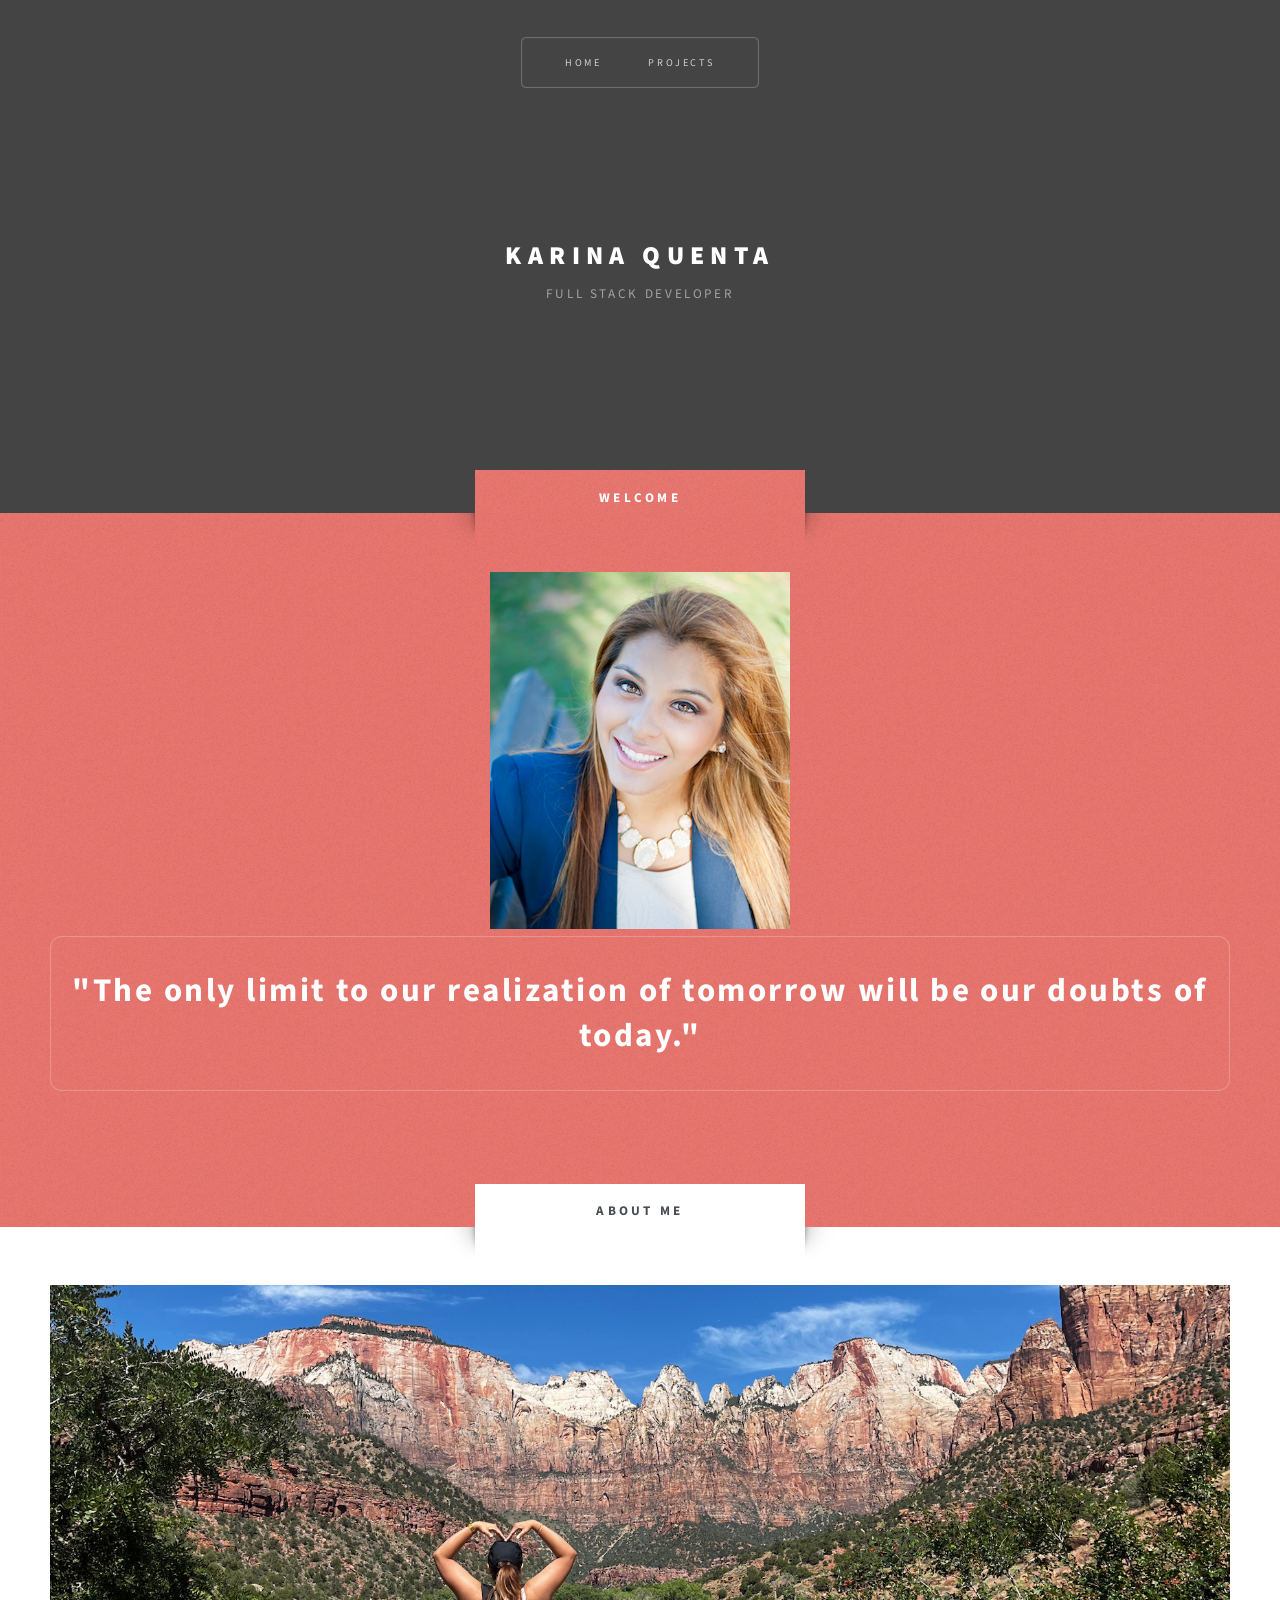
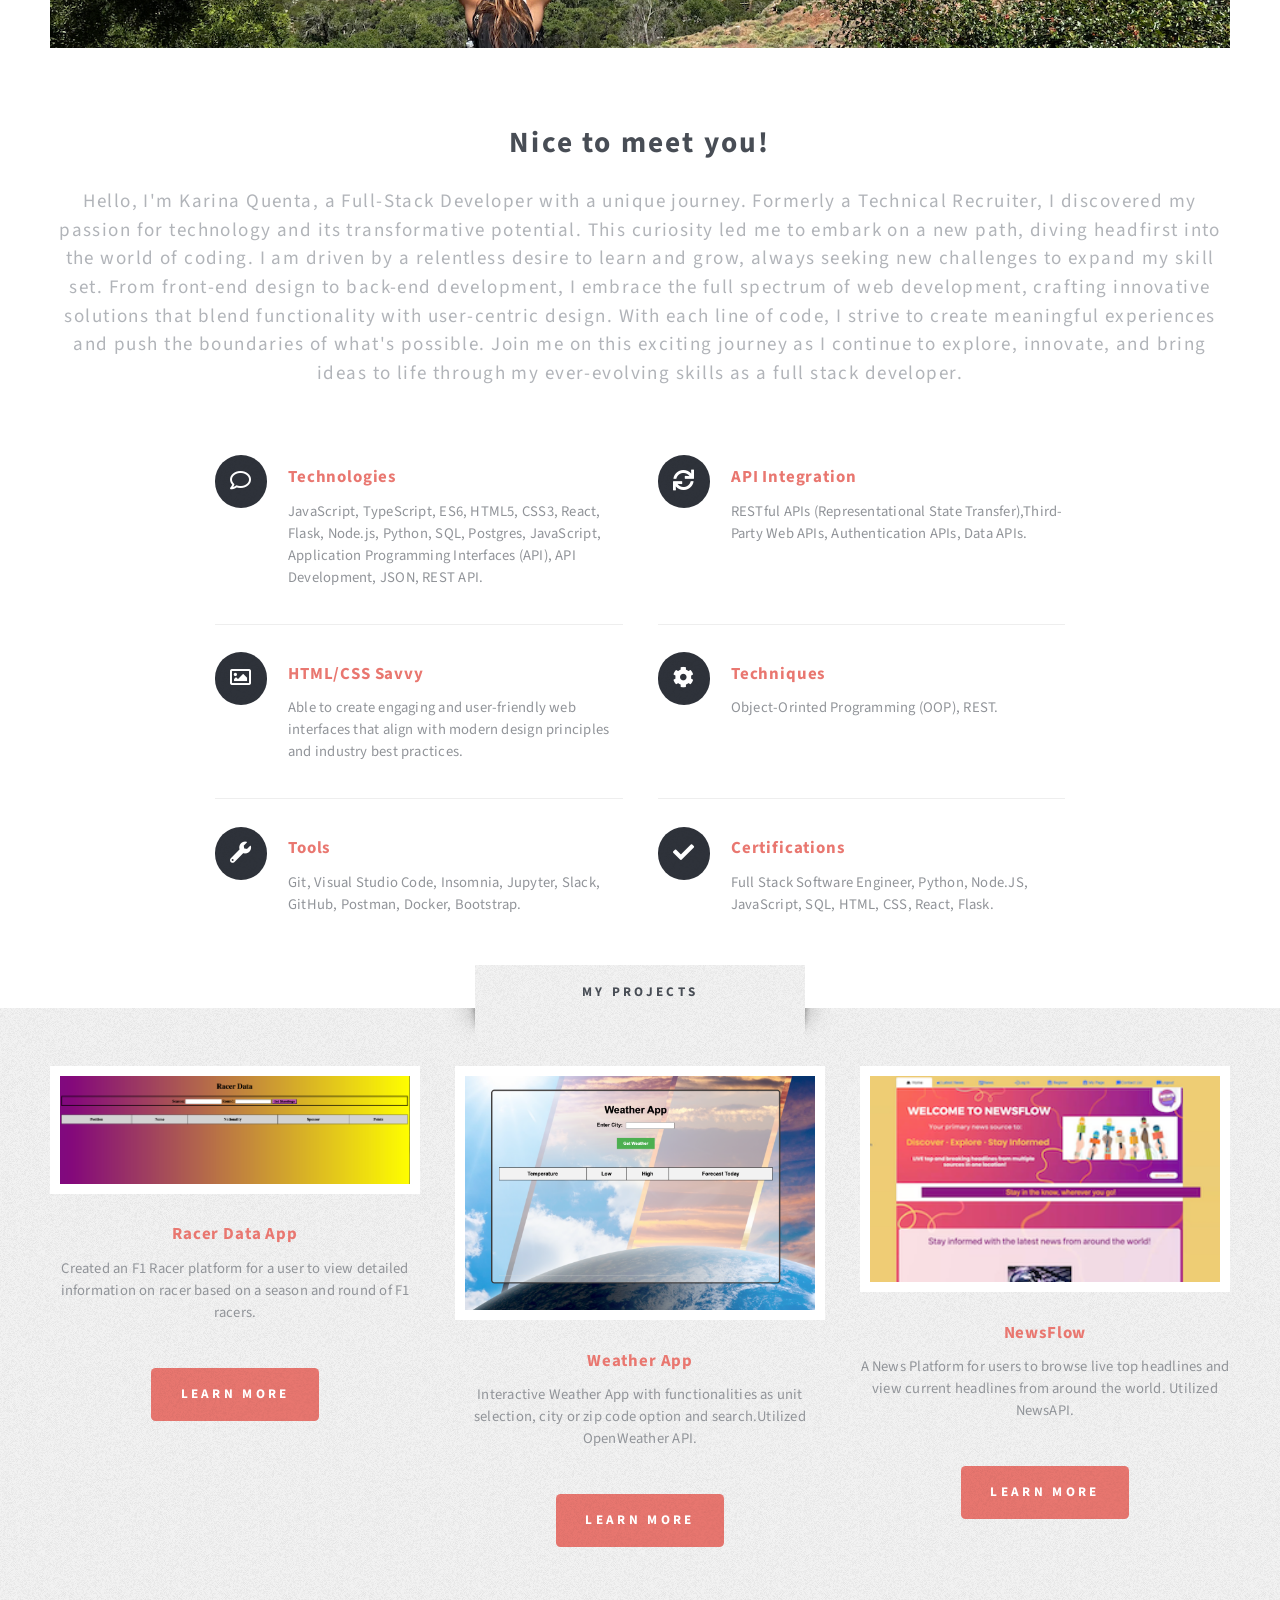
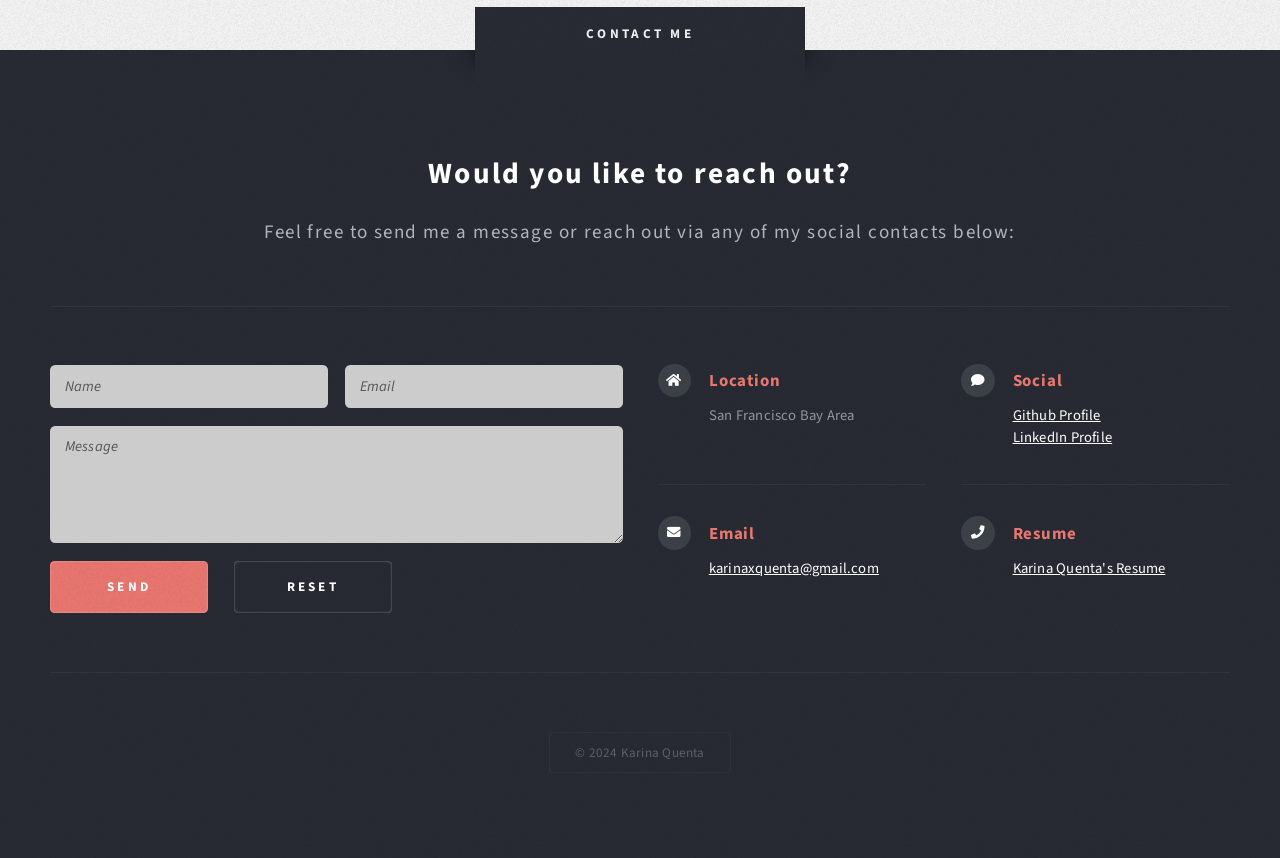
<file: index.html>
<!DOCTYPE HTML>

<html>
	<head>
		<title>Karina Quenta</title>
		<link rel="icon" type="image/png" href="./images/pinkK.jpg"/>
		<meta charset="utf-8" />
		<meta name="viewport" content="width=device-width, initial-scale=1, user-scalable=no" />
		<link rel="stylesheet" href="assets/css/main.css" />
	</head>
	<body class="homepage is-preload">
		<div id="page-wrapper">

			<!-- Header -->
				<section id="header" class="wrapper">

					<!-- Logo -->
						<div id="logo">
							<h1><a href="index.html">Karina Quenta</a></h1>
							<p>Full Stack Developer</p>
							
						</div>

					<!-- Nav -->
						<nav id="nav">
							<ul>
								<li class="current"><a href="index.html">Home</a></li>
								<!-- <li>
									<a href="#">Dropdown</a>
									<ul>
										<li><a href="#">Lorem ipsum</a></li>
										<li><a href="#">Magna veroeros</a></li>
										<li><a href="#">Etiam nisl</a></li>
										<li>
											<a href="#">Sed consequat</a>
											<ul>
												<li><a href="#">Lorem dolor</a></li>
												<li><a href="#">Amet consequat</a></li>
												<li><a href="#">Magna phasellus</a></li>
												<li><a href="#">Etiam nisl</a></li>
												<li><a href="#">Sed feugiat</a></li>
											</ul>
										</li>
										<li><a href="#">Nisl tempus</a></li>
									</ul>
								</li>
								<li><a href="left-sidebar.html">Left Sidebar</a></li>
								<li><a href="right-sidebar.html">Right Sidebar</a></li> -->
								<li><a href="projects.html">Projects</a></li>
							</ul>
						</nav>

				</section>

			<!-- Intro -->
				<section id="intro" class="wrapper style1">
					<div class="title">Welcome</div>
					<div class="container">
						<a href="#" class="">
							<img src="images/headshot1.png" alt="" />
							<br/>
						</a>
						
						<!-- <p class="style1">So in case you were wondering what this is all about ...</p> -->
						<p class="style2">
							"The only limit to our realization of tomorrow will be our doubts of today."</a>
						</p>
						<!-- <p class="style3">took out</p>
						<ul class="actions">
							<li><a href="#" class="button style3 large">Proceed</a></li>
						</ul> -->
					</div>
				</section>

			<!-- Main -->
				<section id="main" class="wrapper style2">
					<div class="title">About Me</div>
					<div class="container">

						<!-- Image -->
							<a href="#" class="image featured">
								<img src="images/bg1.png" alt="" />
							</a>

						<!-- Features -->
							<section id="features">
								<header class="style1">
									<h2>Nice to meet you!</h2>
									<p>Hello, I'm Karina Quenta, a Full-Stack Developer with a unique journey. Formerly a Technical Recruiter, I discovered my passion for technology and its transformative potential. This curiosity led me to embark on a new path, diving headfirst into the world of coding. I am driven by a relentless desire to learn and grow, always seeking new challenges to expand my skill set. From front-end design to back-end development, I embrace the full spectrum of web development, crafting innovative solutions that blend functionality with user-centric design. With each line of code, I strive to create meaningful experiences and push the boundaries of what's possible. Join me on this exciting journey as I continue to explore, innovate, and bring ideas to life through my ever-evolving skills as a full stack developer.</p>
								</header>
								<div class="feature-list">
									<div class="row">
										<div class="col-6 col-12-medium">
											<section>
												<h3 class="icon fa-comment">Technologies</h3>
												<p>JavaScript, TypeScript, ES6, HTML5, CSS3, React, Flask, Node.js, Python, SQL, Postgres, JavaScript,
													Application Programming Interfaces (API), API Development, JSON, REST API.</p>
											</section>
										</div>
										<div class="col-6 col-12-medium">
											<section>
												<h3 class="icon solid fa-sync">API Integration</h3>
												<p>RESTful APIs (Representational State Transfer),Third-Party Web APIs, Authentication APIs, Data APIs.</p>
											</section>
										</div>
										<div class="col-6 col-12-medium">
											<section>
												<h3 class="icon fa-image">HTML/CSS Savvy</h3>
												<p> Able to create engaging and user-friendly web interfaces that align with modern design principles and industry best practices.</p>
											</section>
										</div>
										<div class="col-6 col-12-medium">
											<section>
												<h3 class="icon solid fa-cog">Techniques</h3>
												<p>Object-Orinted Programming (OOP), REST. </p>
											</section>
										</div>
										<div class="col-6 col-12-medium">
											<section>
												<h3 class="icon solid fa-wrench">Tools</h3>
												<p>Git, Visual Studio Code, Insomnia, Jupyter, Slack, GitHub, Postman, Docker, Bootstrap.</p>
											</section>
										</div>
										<div class="col-6 col-12-medium">
											<section>
												<h3 class="icon solid fa-check">Certifications</h3>
												<p>Full Stack Software Engineer, Python, Node.JS, JavaScript, SQL, HTML, CSS, React, Flask.</p>
											</section>
										</div>
									</div>
								</div>
								<!-- <ul class="actions special">
									<li><a href="#" class="button style1 large">Get Started</a></li>
									<li><a href="#" class="button style2 large">More Info</a></li>
								</ul> -->
							</section>

					</div>
				</section>

			<!-- Highlights -->
				<section id="highlights" class="wrapper style3">
					<div class="title">My Projects</div>
					<div class="container">
						<div class="row aln-center">
							<div class="col-4 col-12-medium">
								<section class="highlight">
									<a href="https://karinaquenta.github.io/w7d4_F1Racer_APIData/" class="image featured"><img src="images/racer2.jpg" alt="" /></a>
									<h3><a href="#racer">Racer Data App</a></h3>
									<p>Created an F1 Racer platform for a user to view detailed information on racer based on a season and round of F1 racers.</p>
									<ul class="actions">
										<li><a href="https://github.com/karinaquenta/w7d4_F1Racer_APIData" class="button style1">Learn More</a></li>
									</ul>
								</section>
							</div>
							<div class="col-4 col-12-medium">
								<section class="highlight">
									<a href="https://karinaquenta.github.io/weatherapp_project/" class="image featured"><img src="/weather2.jpg" alt="" /></a>
									<h3><a href="#weather">Weather App</a></h3>
									<p>Interactive Weather App with functionalities as unit selection, city or zip code option and search.Utilized OpenWeather API.</p>
									<ul class="actions">
										<li><a href="https://github.com/karinaquenta/weatherapp_project" class="button style1">Learn More</a></li>
									</ul>
								</section>
							</div>
							<div class="col-4 col-12-medium">
								<section class="highlight">
									<a href="https://github.com/karinaquenta/NewsFlow_Front_JSScript" class="image featured"><img src="images/newsflow.jpg" alt="" /></a>
									<h3><a href="#news">NewsFlow</a></h3>
									<p>A News Platform for users to browse live top headlines and view current headlines from around the world. Utilized NewsAPI.</p>
									<ul class="actions">
										<li><a href="https://github.com/karinaquenta/NewsFlow_Front_JSScript" class="button style1">Learn More</a></li>
									</ul>
								</section>
							</div>
						</div>
					</div>
				</section>

			<!-- Footer -->
				<section id="footer" class="wrapper">
					<div class="title">Contact Me</div>
					<div class="container">
						<header class="style1">
							<h2>Would you like to reach out?</h2>
							<p>
								Feel free to send me a message or reach out via any of my social contacts below:
							</p>
						</header>
						<div class="row">
							<div class="col-6 col-12-medium">

								<!-- Contact Form -->
									<section>
										<form method="post" action="#">
											<div class="row gtr-50">
												<div class="col-6 col-12-small">
													<input type="text" name="name" id="contact-name" placeholder="Name" />
												</div>
												<div class="col-6 col-12-small">
													<input type="text" name="email" id="contact-email" placeholder="Email" />
												</div>
												<div class="col-12">
													<textarea name="message" id="contact-message" placeholder="Message" rows="4"></textarea>
												</div>
												<div class="col-12">
													<ul class="actions">
														<li><input type="submit" class="style1" value="Send" /></li>
														<li><input type="reset" class="style2" value="Reset" /></li>
													</ul>
												</div>
											</div>
										</form>
									</section>

							</div>
							<div class="col-6 col-12-medium">

								<!-- Contact -->
									<section class="feature-list small">
										<div class="row">
											<div class="col-6 col-12-small">
												<section>
													<h3 class="icon solid fa-home">Location</h3>
													<p>
														San Francisco Bay Area<br />
														
													</p>
												</section>
											</div>
											<div class="col-6 col-12-small">
												<section>
													<h3 class="icon solid fa-comment">Social</h3>
													<p>
														<a href="https://github.com/karinaquenta">Github Profile</a><br />
														<a href="https://www.linkedin.com/in/kquenta/">LinkedIn Profile</a><br />
														
													</p>
												</section>
											</div>
											<div class="col-6 col-12-small">
												<section>
													<h3 class="icon solid fa-envelope">Email</h3>
													<p>
														<a href="mailto:karina.quenta.webpro@gmail.com">karinaxquenta@gmail.com</a>
													</p>
												</section>
											</div>
											<div class="col-6 col-12-small">
												<section>
													<h3 class="icon solid fa-phone">Resume</h3>
													<p>
														
														<a href="./images/HireKarina2024.pdf">Karina Quenta's Resume </a>
													</p>
												</section>
											</div>
										</div>
									</section>

							</div>
						</div>
						<div id="copyright">
							<ul>
								<li>&copy; 2024 Karina Quenta</li>
							</ul>
						</div>
					</div>
				</section>

		</div>

		<!-- Scripts -->
			<script src="assets/js/jquery.min.js"></script>
			<script src="assets/js/jquery.dropotron.min.js"></script>
			<script src="assets/js/browser.min.js"></script>
			<script src="assets/js/breakpoints.min.js"></script>
			<script src="assets/js/util.js"></script>
			<script src="assets/js/main.js"></script>

	</body>
</html>
</file>
<file: assets/css/main.css>
@import url("fontawesome-all.min.css");
@import url("https://fonts.googleapis.com/css?family=Source+Sans+Pro:400,400italic,700,900");

/*
	Escape Velocity by HTML5 UP
	html5up.net | @ajlkn
	Free for personal and commercial use under the CCA 3.0 license (html5up.net/license)
*/

html, body, div, span, applet, object,
iframe, h1, h2, h3, h4, h5, h6, p, blockquote,
pre, a, abbr, acronym, address, big, cite,
code, del, dfn, em, img, ins, kbd, q, s, samp,
small, strike, strong, sub, sup, tt, var, b,
u, i, center, dl, dt, dd, ol, ul, li, fieldset,
form, label, legend, table, caption, tbody,
tfoot, thead, tr, th, td, article, aside,
canvas, details, embed, figure, figcaption,
footer, header, hgroup, menu, nav, output, ruby,
section, summary, time, mark, audio, video {
	margin: 0;
	padding: 0;
	border: 0;
	font-size: 100%;
	font: inherit;
	vertical-align: baseline;}

article, aside, details, figcaption, figure,
footer, header, hgroup, menu, nav, section {
	display: block;}

body {
	line-height: 1;
}

ol, ul {
	list-style: none;
}

blockquote, q {
	quotes: none;
}

	blockquote:before, blockquote:after, q:before, q:after {
		content: '';
		content: none;
	}

table {
	border-collapse: collapse;
	border-spacing: 0;
}

body {
	-webkit-text-size-adjust: none;
}

mark {
	background-color: transparent;
	color: inherit;
}

input::-moz-focus-inner {
	border: 0;
	padding: 0;
}

input, select, textarea {
	-moz-appearance: none;
	-webkit-appearance: none;
	-ms-appearance: none;
	appearance: none;
}

/* Basic */

	@-ms-viewport {
		width: device-width;
	}

	html {
		box-sizing: border-box;
	}

	*, *:before, *:after {
		box-sizing: inherit;
	}

	body.is-preload *, body.is-preload *:before, body.is-preload *:after {
		-moz-animation: none !important;
		-webkit-animation: none !important;
		-ms-animation: none !important;
		animation: none !important;
		-moz-transition: none !important;
		-webkit-transition: none !important;
		-ms-transition: none !important;
		transition: none !important;
	}

	body, input, textarea, select {
		font-family: 'Source Sans Pro', sans-serif;
		font-weight: 400;
		color: #919499;
		font-size: 14pt;
		line-height: 1.75em;
		letter-spacing: 0.025em;
	}

	h1, h2, h3, h4, h5, h6 {
		font-weight: 700;
		color: #484d55;
	}

		h1 a, h2 a, h3 a, h4 a, h5 a, h6 a {
			color: inherit;
			text-decoration: none;
		}

	a {
		-moz-transition: color .25s ease-in-out;
		-webkit-transition: color .25s ease-in-out;
		-ms-transition: color .25s ease-in-out;
		transition: color .25s ease-in-out;
		text-decoration: underline;
		color: #717479;
	}

		a:hover {
			text-decoration: none;
		}

	strong, b {
		font-weight: 700;
		color: #484d55;
	}

	blockquote {
		border-left: solid 0.5em #ddd;
		padding: 1em 0 1em 2em;
		font-style: italic;
	}

	em, i {
		font-style: italic;
	}

	hr {
		border: 0;
		border-top: solid 1px #ddd;
		margin: 2em 0 2em 0;
	}

	sub {
		position: relative;
		top: 0.5em;
		font-size: 0.8em;
	}

	sup {
		position: relative;
		top: -0.5em;
		font-size: 0.8em;
	}

	.nobr {
		white-space: nowrap;
	}

	br.clear {
		clear: both;
	}

	p, ul, ol, dl, table, blockquote, form {
		margin-bottom: 2em;
	}

/* Container */

	.container {
		margin: 0 auto;
		max-width: 100%;
		width: 68em;
	}

		@media screen and (max-width: 1680px) {

			.container {
				width: 70em;
			}

		}

		@media screen and (max-width: 1280px) {

			.container {
				width: calc(100% - 100px);
			}

		}

		@media screen and (max-width: 980px) {

			.container {
				width: calc(100% - 100px);
			}

		}

		@media screen and (max-width: 736px) {

			.container {
				width: calc(100% - 40px);
			}

		}

/* Row */

	.row {
		display: flex;
		flex-wrap: wrap;
		box-sizing: border-box;
		align-items: stretch;
	}

		.row > * {
			box-sizing: border-box;
		}

		.row.gtr-uniform > * > :last-child {
			margin-bottom: 0;
		}

		.row.aln-left {
			justify-content: flex-start;
		}

		.row.aln-center {
			justify-content: center;
		}

		.row.aln-right {
			justify-content: flex-end;
		}

		.row.aln-top {
			align-items: flex-start;
		}

		.row.aln-middle {
			align-items: center;
		}

		.row.aln-bottom {
			align-items: flex-end;
		}

		.row > .imp {
			order: -1;
		}

		.row > .col-1 {
			width: 8.33333%;
		}

		.row > .off-1 {
			margin-left: 8.33333%;
		}

		.row > .col-2 {
			width: 16.66667%;
		}

		.row > .off-2 {
			margin-left: 16.66667%;
		}

		.row > .col-3 {
			width: 25%;
		}

		.row > .off-3 {
			margin-left: 25%;
		}

		.row > .col-4 {
			width: 33.33333%;
		}

		.row > .off-4 {
			margin-left: 33.33333%;
		}

		.row > .col-5 {
			width: 41.66667%;
		}

		.row > .off-5 {
			margin-left: 41.66667%;
		}

		.row > .col-6 {
			width: 50%;
		}

		.row > .off-6 {
			margin-left: 50%;
		}

		.row > .col-7 {
			width: 58.33333%;
		}

		.row > .off-7 {
			margin-left: 58.33333%;
		}

		.row > .col-8 {
			width: 66.66667%;
		}

		.row > .off-8 {
			margin-left: 66.66667%;
		}

		.row > .col-9 {
			width: 75%;
		}

		.row > .off-9 {
			margin-left: 75%;
		}

		.row > .col-10 {
			width: 83.33333%;
		}

		.row > .off-10 {
			margin-left: 83.33333%;
		}

		.row > .col-11 {
			width: 91.66667%;
		}

		.row > .off-11 {
			margin-left: 91.66667%;
		}

		.row > .col-12 {
			width: 100%;
		}

		.row > .off-12 {
			margin-left: 100%;
		}

		.row.gtr-0 {
			margin-top: 0px;
			margin-left: 0px;
		}

			.row.gtr-0 > * {
				padding: 0px 0 0 0px;
			}

			.row.gtr-0.gtr-uniform {
				margin-top: 0px;
			}

				.row.gtr-0.gtr-uniform > * {
					padding-top: 0px;
				}

		.row.gtr-25 {
			margin-top: -12.5px;
			margin-left: -12.5px;
		}

			.row.gtr-25 > * {
				padding: 12.5px 0 0 12.5px;
			}

			.row.gtr-25.gtr-uniform {
				margin-top: -12.5px;
			}

				.row.gtr-25.gtr-uniform > * {
					padding-top: 12.5px;
				}

		.row.gtr-50 {
			margin-top: -25px;
			margin-left: -25px;
		}

			.row.gtr-50 > * {
				padding: 25px 0 0 25px;
			}

			.row.gtr-50.gtr-uniform {
				margin-top: -25px;
			}

				.row.gtr-50.gtr-uniform > * {
					padding-top: 25px;
				}

		.row {
			margin-top: -50px;
			margin-left: -50px;
		}

			.row > * {
				padding: 50px 0 0 50px;
			}

			.row.gtr-uniform {
				margin-top: -50px;
			}

				.row.gtr-uniform > * {
					padding-top: 50px;
				}

		.row.gtr-150 {
			margin-top: -75px;
			margin-left: -75px;
		}

			.row.gtr-150 > * {
				padding: 75px 0 0 75px;
			}

			.row.gtr-150.gtr-uniform {
				margin-top: -75px;
			}

				.row.gtr-150.gtr-uniform > * {
					padding-top: 75px;
				}

		.row.gtr-200 {
			margin-top: -100px;
			margin-left: -100px;
		}

			.row.gtr-200 > * {
				padding: 100px 0 0 100px;
			}

			.row.gtr-200.gtr-uniform {
				margin-top: -100px;
			}

				.row.gtr-200.gtr-uniform > * {
					padding-top: 100px;
				}

		@media screen and (max-width: 1680px) {

			.row {
				display: flex;
				flex-wrap: wrap;
				box-sizing: border-box;
				align-items: stretch;
			}

				.row > * {
					box-sizing: border-box;
				}

				.row.gtr-uniform > * > :last-child {
					margin-bottom: 0;
				}

				.row.aln-left {
					justify-content: flex-start;
				}

				.row.aln-center {
					justify-content: center;
				}

				.row.aln-right {
					justify-content: flex-end;
				}

				.row.aln-top {
					align-items: flex-start;
				}

				.row.aln-middle {
					align-items: center;
				}

				.row.aln-bottom {
					align-items: flex-end;
				}

				.row > .imp-xlarge {
					order: -1;
				}

				.row > .col-1-xlarge {
					width: 8.33333%;
				}

				.row > .off-1-xlarge {
					margin-left: 8.33333%;
				}

				.row > .col-2-xlarge {
					width: 16.66667%;
				}

				.row > .off-2-xlarge {
					margin-left: 16.66667%;
				}

				.row > .col-3-xlarge {
					width: 25%;
				}

				.row > .off-3-xlarge {
					margin-left: 25%;
				}

				.row > .col-4-xlarge {
					width: 33.33333%;
				}

				.row > .off-4-xlarge {
					margin-left: 33.33333%;
				}

				.row > .col-5-xlarge {
					width: 41.66667%;
				}

				.row > .off-5-xlarge {
					margin-left: 41.66667%;
				}

				.row > .col-6-xlarge {
					width: 50%;
				}

				.row > .off-6-xlarge {
					margin-left: 50%;
				}

				.row > .col-7-xlarge {
					width: 58.33333%;
				}

				.row > .off-7-xlarge {
					margin-left: 58.33333%;
				}

				.row > .col-8-xlarge {
					width: 66.66667%;
				}

				.row > .off-8-xlarge {
					margin-left: 66.66667%;
				}

				.row > .col-9-xlarge {
					width: 75%;
				}

				.row > .off-9-xlarge {
					margin-left: 75%;
				}

				.row > .col-10-xlarge {
					width: 83.33333%;
				}

				.row > .off-10-xlarge {
					margin-left: 83.33333%;
				}

				.row > .col-11-xlarge {
					width: 91.66667%;
				}

				.row > .off-11-xlarge {
					margin-left: 91.66667%;
				}

				.row > .col-12-xlarge {
					width: 100%;
				}

				.row > .off-12-xlarge {
					margin-left: 100%;
				}

				.row.gtr-0 {
					margin-top: 0px;
					margin-left: 0px;
				}

					.row.gtr-0 > * {
						padding: 0px 0 0 0px;
					}

					.row.gtr-0.gtr-uniform {
						margin-top: 0px;
					}

						.row.gtr-0.gtr-uniform > * {
							padding-top: 0px;
						}

				.row.gtr-25 {
					margin-top: -12.5px;
					margin-left: -12.5px;
				}

					.row.gtr-25 > * {
						padding: 12.5px 0 0 12.5px;
					}

					.row.gtr-25.gtr-uniform {
						margin-top: -12.5px;
					}

						.row.gtr-25.gtr-uniform > * {
							padding-top: 12.5px;
						}

				.row.gtr-50 {
					margin-top: -25px;
					margin-left: -25px;
				}

					.row.gtr-50 > * {
						padding: 25px 0 0 25px;
					}

					.row.gtr-50.gtr-uniform {
						margin-top: -25px;
					}

						.row.gtr-50.gtr-uniform > * {
							padding-top: 25px;
						}

				.row {
					margin-top: -50px;
					margin-left: -50px;
				}

					.row > * {
						padding: 50px 0 0 50px;
					}

					.row.gtr-uniform {
						margin-top: -50px;
					}

						.row.gtr-uniform > * {
							padding-top: 50px;
						}

				.row.gtr-150 {
					margin-top: -75px;
					margin-left: -75px;
				}

					.row.gtr-150 > * {
						padding: 75px 0 0 75px;
					}

					.row.gtr-150.gtr-uniform {
						margin-top: -75px;
					}

						.row.gtr-150.gtr-uniform > * {
							padding-top: 75px;
						}

				.row.gtr-200 {
					margin-top: -100px;
					margin-left: -100px;
				}

					.row.gtr-200 > * {
						padding: 100px 0 0 100px;
					}

					.row.gtr-200.gtr-uniform {
						margin-top: -100px;
					}

						.row.gtr-200.gtr-uniform > * {
							padding-top: 100px;
						}

		}

		@media screen and (max-width: 1280px) {

			.row {
				display: flex;
				flex-wrap: wrap;
				box-sizing: border-box;
				align-items: stretch;
			}

				.row > * {
					box-sizing: border-box;
				}

				.row.gtr-uniform > * > :last-child {
					margin-bottom: 0;
				}

				.row.aln-left {
					justify-content: flex-start;
				}

				.row.aln-center {
					justify-content: center;
				}

				.row.aln-right {
					justify-content: flex-end;
				}

				.row.aln-top {
					align-items: flex-start;
				}

				.row.aln-middle {
					align-items: center;
				}

				.row.aln-bottom {
					align-items: flex-end;
				}

				.row > .imp-large {
					order: -1;
				}

				.row > .col-1-large {
					width: 8.33333%;
				}

				.row > .off-1-large {
					margin-left: 8.33333%;
				}

				.row > .col-2-large {
					width: 16.66667%;
				}

				.row > .off-2-large {
					margin-left: 16.66667%;
				}

				.row > .col-3-large {
					width: 25%;
				}

				.row > .off-3-large {
					margin-left: 25%;
				}

				.row > .col-4-large {
					width: 33.33333%;
				}

				.row > .off-4-large {
					margin-left: 33.33333%;
				}

				.row > .col-5-large {
					width: 41.66667%;
				}

				.row > .off-5-large {
					margin-left: 41.66667%;
				}

				.row > .col-6-large {
					width: 50%;
				}

				.row > .off-6-large {
					margin-left: 50%;
				}

				.row > .col-7-large {
					width: 58.33333%;
				}

				.row > .off-7-large {
					margin-left: 58.33333%;
				}

				.row > .col-8-large {
					width: 66.66667%;
				}

				.row > .off-8-large {
					margin-left: 66.66667%;
				}

				.row > .col-9-large {
					width: 75%;
				}

				.row > .off-9-large {
					margin-left: 75%;
				}

				.row > .col-10-large {
					width: 83.33333%;
				}

				.row > .off-10-large {
					margin-left: 83.33333%;
				}

				.row > .col-11-large {
					width: 91.66667%;
				}

				.row > .off-11-large {
					margin-left: 91.66667%;
				}

				.row > .col-12-large {
					width: 100%;
				}

				.row > .off-12-large {
					margin-left: 100%;
				}

				.row.gtr-0 {
					margin-top: 0px;
					margin-left: 0px;
				}

					.row.gtr-0 > * {
						padding: 0px 0 0 0px;
					}

					.row.gtr-0.gtr-uniform {
						margin-top: 0px;
					}

						.row.gtr-0.gtr-uniform > * {
							padding-top: 0px;
						}

				.row.gtr-25 {
					margin-top: -8.75px;
					margin-left: -8.75px;
				}

					.row.gtr-25 > * {
						padding: 8.75px 0 0 8.75px;
					}

					.row.gtr-25.gtr-uniform {
						margin-top: -8.75px;
					}

						.row.gtr-25.gtr-uniform > * {
							padding-top: 8.75px;
						}

				.row.gtr-50 {
					margin-top: -17.5px;
					margin-left: -17.5px;
				}

					.row.gtr-50 > * {
						padding: 17.5px 0 0 17.5px;
					}

					.row.gtr-50.gtr-uniform {
						margin-top: -17.5px;
					}

						.row.gtr-50.gtr-uniform > * {
							padding-top: 17.5px;
						}

				.row {
					margin-top: -35px;
					margin-left: -35px;
				}

					.row > * {
						padding: 35px 0 0 35px;
					}

					.row.gtr-uniform {
						margin-top: -35px;
					}

						.row.gtr-uniform > * {
							padding-top: 35px;
						}

				.row.gtr-150 {
					margin-top: -52.5px;
					margin-left: -52.5px;
				}

					.row.gtr-150 > * {
						padding: 52.5px 0 0 52.5px;
					}

					.row.gtr-150.gtr-uniform {
						margin-top: -52.5px;
					}

						.row.gtr-150.gtr-uniform > * {
							padding-top: 52.5px;
						}

				.row.gtr-200 {
					margin-top: -70px;
					margin-left: -70px;
				}

					.row.gtr-200 > * {
						padding: 70px 0 0 70px;
					}

					.row.gtr-200.gtr-uniform {
						margin-top: -70px;
					}

						.row.gtr-200.gtr-uniform > * {
							padding-top: 70px;
						}

		}

		@media screen and (max-width: 980px) {

			.row {
				display: flex;
				flex-wrap: wrap;
				box-sizing: border-box;
				align-items: stretch;
			}

				.row > * {
					box-sizing: border-box;
				}

				.row.gtr-uniform > * > :last-child {
					margin-bottom: 0;
				}

				.row.aln-left {
					justify-content: flex-start;
				}

				.row.aln-center {
					justify-content: center;
				}

				.row.aln-right {
					justify-content: flex-end;
				}

				.row.aln-top {
					align-items: flex-start;
				}

				.row.aln-middle {
					align-items: center;
				}

				.row.aln-bottom {
					align-items: flex-end;
				}

				.row > .imp-medium {
					order: -1;
				}

				.row > .col-1-medium {
					width: 8.33333%;
				}

				.row > .off-1-medium {
					margin-left: 8.33333%;
				}

				.row > .col-2-medium {
					width: 16.66667%;
				}

				.row > .off-2-medium {
					margin-left: 16.66667%;
				}

				.row > .col-3-medium {
					width: 25%;
				}

				.row > .off-3-medium {
					margin-left: 25%;
				}

				.row > .col-4-medium {
					width: 33.33333%;
				}

				.row > .off-4-medium {
					margin-left: 33.33333%;
				}

				.row > .col-5-medium {
					width: 41.66667%;
				}

				.row > .off-5-medium {
					margin-left: 41.66667%;
				}

				.row > .col-6-medium {
					width: 50%;
				}

				.row > .off-6-medium {
					margin-left: 50%;
				}

				.row > .col-7-medium {
					width: 58.33333%;
				}

				.row > .off-7-medium {
					margin-left: 58.33333%;
				}

				.row > .col-8-medium {
					width: 66.66667%;
				}

				.row > .off-8-medium {
					margin-left: 66.66667%;
				}

				.row > .col-9-medium {
					width: 75%;
				}

				.row > .off-9-medium {
					margin-left: 75%;
				}

				.row > .col-10-medium {
					width: 83.33333%;
				}

				.row > .off-10-medium {
					margin-left: 83.33333%;
				}

				.row > .col-11-medium {
					width: 91.66667%;
				}

				.row > .off-11-medium {
					margin-left: 91.66667%;
				}

				.row > .col-12-medium {
					width: 100%;
				}

				.row > .off-12-medium {
					margin-left: 100%;
				}

				.row.gtr-0 {
					margin-top: 0px;
					margin-left: 0px;
				}

					.row.gtr-0 > * {
						padding: 0px 0 0 0px;
					}

					.row.gtr-0.gtr-uniform {
						margin-top: 0px;
					}

						.row.gtr-0.gtr-uniform > * {
							padding-top: 0px;
						}

				.row.gtr-25 {
					margin-top: -12.5px;
					margin-left: -12.5px;
				}

					.row.gtr-25 > * {
						padding: 12.5px 0 0 12.5px;
					}

					.row.gtr-25.gtr-uniform {
						margin-top: -12.5px;
					}

						.row.gtr-25.gtr-uniform > * {
							padding-top: 12.5px;
						}

				.row.gtr-50 {
					margin-top: -25px;
					margin-left: -25px;
				}

					.row.gtr-50 > * {
						padding: 25px 0 0 25px;
					}

					.row.gtr-50.gtr-uniform {
						margin-top: -25px;
					}

						.row.gtr-50.gtr-uniform > * {
							padding-top: 25px;
						}

				.row {
					margin-top: -50px;
					margin-left: -50px;
				}

					.row > * {
						padding: 50px 0 0 50px;
					}

					.row.gtr-uniform {
						margin-top: -50px;
					}

						.row.gtr-uniform > * {
							padding-top: 50px;
						}

				.row.gtr-150 {
					margin-top: -75px;
					margin-left: -75px;
				}

					.row.gtr-150 > * {
						padding: 75px 0 0 75px;
					}

					.row.gtr-150.gtr-uniform {
						margin-top: -75px;
					}

						.row.gtr-150.gtr-uniform > * {
							padding-top: 75px;
						}

				.row.gtr-200 {
					margin-top: -100px;
					margin-left: -100px;
				}

					.row.gtr-200 > * {
						padding: 100px 0 0 100px;
					}

					.row.gtr-200.gtr-uniform {
						margin-top: -100px;
					}

						.row.gtr-200.gtr-uniform > * {
							padding-top: 100px;
						}

		}

		@media screen and (max-width: 736px) {

			.row {
				display: flex;
				flex-wrap: wrap;
				box-sizing: border-box;
				align-items: stretch;
			}

				.row > * {
					box-sizing: border-box;
				}

				.row.gtr-uniform > * > :last-child {
					margin-bottom: 0;
				}

				.row.aln-left {
					justify-content: flex-start;
				}

				.row.aln-center {
					justify-content: center;
				}

				.row.aln-right {
					justify-content: flex-end;
				}

				.row.aln-top {
					align-items: flex-start;
				}

				.row.aln-middle {
					align-items: center;
				}

				.row.aln-bottom {
					align-items: flex-end;
				}

				.row > .imp-small {
					order: -1;
				}

				.row > .col-1-small {
					width: 8.33333%;
				}

				.row > .off-1-small {
					margin-left: 8.33333%;
				}

				.row > .col-2-small {
					width: 16.66667%;
				}

				.row > .off-2-small {
					margin-left: 16.66667%;
				}

				.row > .col-3-small {
					width: 25%;
				}

				.row > .off-3-small {
					margin-left: 25%;
				}

				.row > .col-4-small {
					width: 33.33333%;
				}

				.row > .off-4-small {
					margin-left: 33.33333%;
				}

				.row > .col-5-small {
					width: 41.66667%;
				}

				.row > .off-5-small {
					margin-left: 41.66667%;
				}

				.row > .col-6-small {
					width: 50%;
				}

				.row > .off-6-small {
					margin-left: 50%;
				}

				.row > .col-7-small {
					width: 58.33333%;
				}

				.row > .off-7-small {
					margin-left: 58.33333%;
				}

				.row > .col-8-small {
					width: 66.66667%;
				}

				.row > .off-8-small {
					margin-left: 66.66667%;
				}

				.row > .col-9-small {
					width: 75%;
				}

				.row > .off-9-small {
					margin-left: 75%;
				}

				.row > .col-10-small {
					width: 83.33333%;
				}

				.row > .off-10-small {
					margin-left: 83.33333%;
				}

				.row > .col-11-small {
					width: 91.66667%;
				}

				.row > .off-11-small {
					margin-left: 91.66667%;
				}

				.row > .col-12-small {
					width: 100%;
				}

				.row > .off-12-small {
					margin-left: 100%;
				}

				.row.gtr-0 {
					margin-top: 0px;
					margin-left: 0px;
				}

					.row.gtr-0 > * {
						padding: 0px 0 0 0px;
					}

					.row.gtr-0.gtr-uniform {
						margin-top: 0px;
					}

						.row.gtr-0.gtr-uniform > * {
							padding-top: 0px;
						}

				.row.gtr-25 {
					margin-top: -7.5px;
					margin-left: -7.5px;
				}

					.row.gtr-25 > * {
						padding: 7.5px 0 0 7.5px;
					}

					.row.gtr-25.gtr-uniform {
						margin-top: -7.5px;
					}

						.row.gtr-25.gtr-uniform > * {
							padding-top: 7.5px;
						}

				.row.gtr-50 {
					margin-top: -15px;
					margin-left: -15px;
				}

					.row.gtr-50 > * {
						padding: 15px 0 0 15px;
					}

					.row.gtr-50.gtr-uniform {
						margin-top: -15px;
					}

						.row.gtr-50.gtr-uniform > * {
							padding-top: 15px;
						}

				.row {
					margin-top: -30px;
					margin-left: -30px;
				}

					.row > * {
						padding: 30px 0 0 30px;
					}

					.row.gtr-uniform {
						margin-top: -30px;
					}

						.row.gtr-uniform > * {
							padding-top: 30px;
						}

				.row.gtr-150 {
					margin-top: -45px;
					margin-left: -45px;
				}

					.row.gtr-150 > * {
						padding: 45px 0 0 45px;
					}

					.row.gtr-150.gtr-uniform {
						margin-top: -45px;
					}

						.row.gtr-150.gtr-uniform > * {
							padding-top: 45px;
						}

				.row.gtr-200 {
					margin-top: -60px;
					margin-left: -60px;
				}

					.row.gtr-200 > * {
						padding: 60px 0 0 60px;
					}

					.row.gtr-200.gtr-uniform {
						margin-top: -60px;
					}

						.row.gtr-200.gtr-uniform > * {
							padding-top: 60px;
						}

		}

/* Section/Article */

	section,
	article {
		margin: 0 0 4em 0;
	}

	section > :last-child,
	article > :last-child,
	section:last-child,
	article:last-child {
		margin-bottom: 0;
	}

	header.style1 {
		text-align: center;
		padding: 3em 0 3em 0;
	}

		header.style1 h2 {
			font-weight: 700;
			font-size: 2em;
			letter-spacing: 0.075em;
			line-height: 1.5em;
		}

		header.style1 p {
			color: #b1b4b9;
			display: block;
			margin: 1.15em 0 0 0;
			font-size: 1.3em;
			letter-spacing: 0.075em;
			line-height: 1.5em;
		}

/* Table */

	table {
		width: 100%;
	}

		table.default {
			width: 100%;
		}

			table.default tbody tr:nth-child(2n+2) {
				background: #f4f4f4;
			}

			table.default td {
				padding: 0.5em 1em 0.5em 1em;
			}

			table.default th {
				text-align: left;
				font-weight: 400;
				padding: 0.5em 1em 0.5em 1em;
			}

			table.default thead {
				background: #484d55;
				color: #fff;
			}

			table.default tfoot {
				background: #eee;
			}

/* Form */

	form label {
		display: block;
		font-weight: 700;
		color: #484d55;
		margin: 0.25em 0 0.5em 0;
	}

	form input[type="text"],
	form input[type="email"],
	form input[type="password"],
	form select,
	form textarea {
		-moz-transition: all .25s ease-in-out;
		-webkit-transition: all .25s ease-in-out;
		-ms-transition: all .25s ease-in-out;
		transition: all .25s ease-in-out;
		-webkit-appearance: none;
		display: block;
		border: 0;
		background: #eee;
		box-shadow: inset 0px 0px 1px 0px #a0a1a7;
		border-radius: 0.35em;
		width: 100%;
		padding: 0.75em 1em 0.75em 1em;
	}

		form input[type="text"]:focus,
		form input[type="email"]:focus,
		form input[type="password"]:focus,
		form select:focus,
		form textarea:focus {
			background: #f8f8f8;
		}

	form input[type="text"],
	form input[type="email"]
	input[type="password"] {
		line-height: 1em;
	}

	form select {
		line-height: 1em;
	}

	form textarea {
		min-height: 8em;
	}

	form ul.actions {
		margin-top: 0;
	}

	form ::-webkit-input-placeholder {
		color: #555 !important;
		font-style: italic;
		line-height: 1.35em;
	}

	form :-moz-placeholder {
		color: #555 !important;
		font-style: italic;
	}

	form ::-moz-placeholder {
		color: #555 !important;
		font-style: italic;
	}

	form :-ms-input-placeholder {
		color: #555 !important;
		font-style: italic;
	}

	form ::-moz-focus-inner {
		border: 0;
	}

/* Image */

	.image {
		display: inline-block;
	}

		.image img {
			display: block;
			width: 100%;
		}

		.image.fit {
			display: block;
			width: 100%;
		}

		.image.left {
			float: left;
			margin: 0 2em 2em 0;
		}

		.image.centered {
			display: block;
			margin: 0 0 2em 0;
		}

			.image.centered img {
				margin: 0 auto;
				width: auto;
			}

		.image.featured {
			display: block;
			width: 100%;
			margin: 0 0 2em 0;
		}

/* Button */

	input[type="button"],
	input[type="submit"],
	input[type="reset"],
	button,
	.button {
		-moz-transition: all .25s ease-in-out;
		-webkit-transition: all .25s ease-in-out;
		-ms-transition: all .25s ease-in-out;
		transition: all .25s ease-in-out;
		display: inline-block;
		background: #444;
		text-align: center;
		text-transform: uppercase;
		font-weight: 700;
		letter-spacing: 0.25em;
		text-decoration: none;
		border-radius: 0.35em;
		border: 0;
		outline: 0;
		cursor: pointer;
		padding: 0 2.25em 0 2.25em;
		font-size: 0.9em;
		min-width: 12em;
		height: 4em;
		line-height: 4em;
	}

		input[type="button"]:hover,
		input[type="submit"]:hover,
		input[type="reset"]:hover,
		button:hover,
		.button:hover {
			background-color: #f98780;
		}

		input[type="button"].large,
		input[type="submit"].large,
		input[type="reset"].large,
		button.large,
		.button.large {
			font-size: 1em;
			min-width: 14em;
		}

		input[type="button"].style1,
		input[type="submit"].style1,
		input[type="reset"].style1,
		button.style1,
		.button.style1 {
			background: #e97770 url("images/overlay.png");
			color: #fff;
		}

			input[type="button"].style1:hover,
			input[type="submit"].style1:hover,
			input[type="reset"].style1:hover,
			button.style1:hover,
			.button.style1:hover {
				background-color: #f98780;
			}

			input[type="button"].style1:active,
			input[type="submit"].style1:active,
			input[type="reset"].style1:active,
			button.style1:active,
			.button.style1:active {
				background-color: #d96760;
			}

		input[type="button"].style2,
		input[type="submit"].style2,
		input[type="reset"].style2,
		button.style2,
		.button.style2 {
			background: none;
			color: #606167;
			box-shadow: inset 0px 0px 2px 0px #a0a1a7;
		}

			input[type="button"].style2:hover,
			input[type="submit"].style2:hover,
			input[type="reset"].style2:hover,
			button.style2:hover,
			.button.style2:hover {
				box-shadow: inset 0px 0px 2px 0px #606167;
			}

			input[type="button"].style2:active,
			input[type="submit"].style2:active,
			input[type="reset"].style2:active,
			button.style2:active,
			.button.style2:active {
				box-shadow: inset 0px 0px 2px 0px #202127;
			}

		input[type="button"].style3,
		input[type="submit"].style3,
		input[type="reset"].style3,
		button.style3,
		.button.style3 {
			background: #2f333b url("images/overlay.png");
			color: #fff;
		}

			input[type="button"].style3:hover,
			input[type="submit"].style3:hover,
			input[type="reset"].style3:hover,
			button.style3:hover,
			.button.style3:hover {
				background-color: #3f434b;
			}

			input[type="button"].style3:active,
			input[type="submit"].style3:active,
			input[type="reset"].style3:active,
			button.style3:active,
			.button.style3:active {
				background-color: #1f232b;
			}

/* List */

	ul {
		list-style: disc;
		padding-left: 1em;
	}

		ul li {
			padding-left: 0.5em;
		}

		ul.style2 {
			list-style: none;
			padding-left: 0;
		}

			ul.style2 li {
				border-top: solid 1px #eee;
				padding: 1.5em 0 0 0;
				margin: 1.5em 0 0 0;
			}

				ul.style2 li:first-child {
					border-top: 0;
					padding-top: 0;
					margin-top: 0;
				}

		ul.style3 {
			list-style: none;
			padding-left: 0;
		}

			ul.style3 li {
				border-top: solid 1px #eee;
				padding: 0.5em 0 0 0;
				margin: 0.5em 0 0 0;
			}

				ul.style3 li:first-child {
					border-top: 0;
					padding-top: 0;
					margin-top: 0;
				}

	ol {
		list-style: decimal;
		padding-left: 1.25em;
	}

		ol li {
			padding-left: 0.25em;
		}

/* Actions */

	ul.actions {
		list-style: none;
		padding-left: 0;
		margin: 3em 0 0 0;
	}

		ul.actions li {
			display: inline-block;
			margin: 0 0.75em 0 0.75em;
			padding-left: 0;
		}

			ul.actions li:first-child {
				margin-left: 0;
			}

			ul.actions li:last-child {
				margin-right: 0;
			}

		ul.actions.special {
			text-align: center;
		}

/* Feature List */

	.feature-list {
		max-width: 58em;
		margin-left: auto;
		margin-right: auto;
		position: relative;
		top: 0.75em;
	}

		.feature-list section {
			border-top: solid 1px #eee;
			padding-top: 3em;
			padding-left: 5em;
			position: relative;
		}

		@media screen and (min-width: 981px) {

			.feature-list > .row > :nth-child(-n + 2) > section {
				border-top: 0;
				padding-top: 0;
			}

		}

		.feature-list h3 {
			color: #e97770 !important;
			margin: -0.35em 0 0.75em 0;
			font-size: 1.15em;
			letter-spacing: 0.05em;
		}

			.feature-list h3:before {
				display: block;
				color: #fff;
				background: #2f333b url("images/overlay.png");
				border-radius: 2.5em;
				text-align: center;
				width: 2.5em;
				height: 2.5em;
				line-height: 2.5em;
				margin-right: 0.75em;
				position: absolute;
				left: 0;
				margin-top: -0.5em;
			}

		.feature-list.small section {
			padding-left: 3.5em;
		}

		.feature-list.small h3:before {
			font-size: 0.8em;
		}

/* Icons */

	.icon {
		text-decoration: none;
		text-decoration: none;
	}

		.icon:before {
			-moz-osx-font-smoothing: grayscale;
			-webkit-font-smoothing: antialiased;
			display: inline-block;
			font-style: normal;
			font-variant: normal;
			text-rendering: auto;
			line-height: 1;
			text-transform: none !important;
			font-family: 'Font Awesome 5 Free';
			font-weight: 400;
		}

		.icon:before {
			line-height: inherit;
			font-size: 1.25em;
		}

		.icon > .label {
			display: none;
		}

		.icon.solid:before {
			font-weight: 900;
		}

		.icon.brands:before {
			font-family: 'Font Awesome 5 Brands';
		}

/* Box */

	.box header {
		margin: 0 0 1.5em 0;
	}

		.box header.style1 {
			position: relative;
			margin: -0.5em 0 0 0;
			padding-top: 0;
		}

	.box h2 {
		margin: 0 0 0.75em 0;
		font-size: 1.15em;
		letter-spacing: 0.05em;
	}

	.box h3 {
		margin: 0 0 0.5em 0;
		font-size: 1em;
		font-weight: 600;
		letter-spacing: 0.05em;
	}

	.box.post-excerpt .image.left {
		position: relative;
		top: 0.5em;
		width: 5em;
	}

	.box.post-excerpt h3, .box.post-excerpt p {
		margin-left: 7em;
	}

/* Wrapper */

	.wrapper {
		position: relative;
		padding: 6em 0 9em 0;
	}

		.wrapper .title {
			position: absolute;
			top: 0;
			left: 50%;
			text-align: center;
			text-transform: uppercase;
			display: block;
			font-weight: 700;
			letter-spacing: 0.25em;
			font-size: 0.9em;
			width: 25em;
			height: 3.25em;
			top: -3.25em;
			line-height: 3.25em;
			margin-bottom: -3.25em;
			margin-left: -12.5em;
			padding-top: 0.5em;
		}

			.wrapper .title:before {
				content: '';
				position: absolute;
				bottom: -38px;
				left: -35px;
				width: 35px;
				height: 38px;
				background: url("images/shadow.png");
			}

			.wrapper .title:after {
				-moz-transform: scaleX(-1);
				-webkit-transform: scaleX(-1);
				-ms-transform: scaleX(-1);
				transform: scaleX(-1);
				content: '';
				position: absolute;
				bottom: -38px;
				right: -35px;
				width: 35px;
				height: 38px;
				background: url("images/shadow.png");
			}

		.wrapper.style1 {
			background: #e97770 url("images/overlay.png");
			color: #eee;
			color: rgba(255, 255, 255, 0.75);
		}

			.wrapper.style1 .title {
				background: #e97770 url("images/overlay.png");
				color: #fff;
			}

			.wrapper.style1 h1, .wrapper.style1 h2, .wrapper.style1 h3, .wrapper.style1 h4, .wrapper.style1 h5, .wrapper.style1 h6, .wrapper.style1 strong, .wrapper.style1 b, .wrapper.style1 a {
				color: #fff;
			}

		.wrapper.style2 {
			background: #fff;
		}

			.wrapper.style2 .title {
				background: #fff;
				color: #484d55;
			}

		.wrapper.style3 {
			background: #f3f3f3 url("images/overlay.png");
		}

			.wrapper.style3 .title {
				background: #f3f3f3 url("images/overlay.png");
				color: #484d55;
			}

			.wrapper.style3 .image {
				border: solid 10px #fff;
			}

/* Page Wrapper */

	#page-wrapper > section {
		margin-bottom: 0;
	}

/* Header */

	#header {
		display: -moz-flex;
		display: -webkit-flex;
		display: -ms-flex;
		display: flex;
		-moz-align-items: center;
		-webkit-align-items: center;
		-ms-align-items: center;
		align-items: center;
		-moz-justify-content: center;
		-webkit-justify-content: center;
		-ms-justify-content: center;
		justify-content: center;
		position: relative;
		height: 24em;
		/* background: url("../../images/banner.jpg") center center; */
		background-color: #444;
		background-size: cover;
		padding: 0;
	}

		#header:before {
			content: '';
			position: absolute;
			top: 0;
			left: 0;
			width: 100%;
			height: 100%;
			/* background: url("images/overlay.png"); */
			background-color: #444;
		}

		.homepage #header {
			height: 35em;
		}

/* Logo */

	#logo {
		width: 100%;
		text-align: center;
		position: relative;
		top: 1.5em;
	}

		#logo h1 {
			font-weight: 900;
			text-transform: uppercase;
			color: #fff;
			font-size: 2em;
			letter-spacing: 0.25em;
		}

		#logo p {
			color: #eee;
			color: rgba(255, 255, 255, 0.5);
			text-transform: uppercase;
			margin: 1.25em 0 0 0;
			display: block;
			letter-spacing: 0.2em;
			font-size: 0.9em;
		}

/* Nav */

	#nav {
		position: absolute;
		display: block;
		top: 2.5em;
		left: 0;
		width: 100%;
		text-align: center;
	}

		#nav > ul {
			display: inline-block;
			border-radius: 0.35em;
			box-shadow: inset 0px 0px 1px 1px rgba(255, 255, 255, 0.25);
			padding: 0 1.5em 0 1.5em;
		}

			#nav > ul > li {
				display: inline-block;
				text-align: center;
				padding: 0 1.5em 0 1.5em;
			}

				#nav > ul > li > ul {
					display: none;
				}

				#nav > ul > li > a, #nav > ul > li > span {
					display: block;
					color: #eee;
					color: rgba(255, 255, 255, 0.75);
					text-transform: uppercase;
					text-decoration: none;
					font-size: 0.7em;
					letter-spacing: 0.25em;
					height: 5em;
					line-height: 5em;
					-moz-transition: all .25s ease-in-out;
					-webkit-transition: all .25s ease-in-out;
					-o-transition: all .25s ease-in-out;
					-ms-transition: all .25s ease-in-out;
					transition: all .25s ease-in-out;
					outline: 0;
				}

				#nav > ul > li:hover > a {
					color: #fff;
				}

				#nav > ul > li.active > a, #nav > ul > li.active > span {
					color: #fff;
				}

	.dropotron {
		background: #222835 url("images/overlay.png");
		background-color: rgba(44, 50, 63, 0.925);
		padding: 1.25em 1em 1.25em 1em;
		border-radius: 0.35em;
		box-shadow: inset 0px 0px 1px 1px rgba(255, 255, 255, 0.25);
		min-width: 12em;
		text-align: left;
		margin-top: -1.25em;
		margin-left: -1px;
		list-style: none;
	}

		.dropotron.level-0 {
			margin-top: -1px;
			margin-left: 0;
			border-top-left-radius: 0;
			border-top-right-radius: 0;
		}

		.dropotron a, .dropotron span {
			-moz-transition: all .25s ease-in-out;
			-webkit-transition: all .25s ease-in-out;
			-ms-transition: all .25s ease-in-out;
			transition: all .25s ease-in-out;
			display: block;
			color: #eee;
			color: rgba(255, 255, 255, 0.75);
			text-transform: uppercase;
			text-decoration: none;
			font-size: 0.7em;
			letter-spacing: 0.25em;
			border-top: solid 1px rgba(255, 255, 255, 0.15);
			line-height: 3em;
		}

		.dropotron li {
			padding-left: 0;
		}

			.dropotron li:first-child a, .dropotron li:first-child span {
				border-top: 0;
			}

			.dropotron li:hover > a, .dropotron li:hover > span {
				color: #fff;
			}

/* Intro */

	#intro {
		padding-bottom: 8em;
		text-align: center;
	}

		#intro p.style1 {
			font-size: 1.5em;
			letter-spacing: 0.075em;
		}

		#intro p.style2 {
			font-weight: 700;
			color: #fff;
			border-radius: 0.35em;
			box-shadow: inset 0px 0px 1px 1px rgba(255, 255, 255, 0.25);
			font-size: 2.75em;
			letter-spacing: 0.075em;
			line-height: 1.35em;
			padding: 1em 0 1em 0;
			margin-bottom: 1em;
		}

			#intro p.style2 a {
				color: inherit;
				text-decoration: none;
			}

		#intro p.style3 {
			font-size: 1.1em;
			width: 48em;
			margin: 0 auto;
		}

/* Features */

	#features header.style1 {
		padding-bottom: 5em;
	}

	#features ul.actions {
		margin-top: 5em;
	}

/* Highlights */

	#highlights .highlight {
		text-align: center;
	}

		#highlights .highlight h3 {
			color: #e97770;
			margin: 0 0 0.75em 0;
			font-size: 1.15em;
			letter-spacing: 0.05em;
		}

/* Main */

/* Footer */

	#footer {
		background: #282b34 url("images/overlay.png");
		color: #eee;
		color: rgba(255, 255, 255, 0.5);
		padding-bottom: 6em;
	}

		#footer h1, #footer h2, #footer h3, #footer h4, #footer h5, #footer h6, #footer strong, #footer b, #footer a {
			color: #fff;
		}

		#footer hr {
			border-top-color: #333;
			border-top-color: rgba(255, 255, 255, 0.05);
		}

		#footer form input[type="text"],
		#footer form input[type="email"],
		#footer form input[type="password"],
		#footer form select,
		#footer form textarea {
			background: #ccc;
			box-shadow: none;
		}

			#footer form input[type="text"]:focus,
			#footer form input[type="email"]:focus,
			#footer form input[type="password"]:focus,
			#footer form select:focus,
			#footer form textarea:focus {
				background: #fff;
			}

		#footer input[type="button"],
		#footer input[type="submit"],
		#footer input[type="reset"],
		#footer button,
		#footer .button {
			color: #fff;
			box-shadow: inset 0px 0px 2px 0px rgba(255, 255, 255, 0.5);
		}

			#footer input[type="button"]:hover,
			#footer input[type="submit"]:hover,
			#footer input[type="reset"]:hover,
			#footer button:hover,
			#footer .button:hover {
				color: #fff;
				box-shadow: inset 0px 0px 2px 0px rgba(255, 255, 255, 0.65);
			}

			#footer input[type="button"]:active,
			#footer input[type="submit"]:active,
			#footer input[type="reset"]:active,
			#footer button:active,
			#footer .button:active {
				box-shadow: inset 0px 0px 2px 0px rgba(255, 255, 255, 0.75);
			}

			#footer input[type="button"].style2:active,
			#footer input[type="submit"].style2:active,
			#footer input[type="reset"].style2:active,
			#footer button.style2:active,
			#footer .button.style2:active {
				box-shadow: inset 0px 0px 2px 0px rgba(255, 255, 255, 0.75);
			}

		#footer .title {
			background: #282b34 url("images/overlay.png");
			color: #eee;
		}

		#footer header.style1 {
			padding-bottom: 6em;
			margin-bottom: 6em;
			border-bottom: solid 1px rgba(255, 255, 255, 0.05);
		}

			#footer header.style1 h2 {
				color: #fff;
			}

			#footer header.style1 .p {
				color: inherit;
			}

		#footer .feature-list {
			max-width: 100%;
		}

			#footer .feature-list section {
				border-top-color: rgba(255, 255, 255, 0.05);
			}

			#footer .feature-list h3:before {
				background: #3d4249 url("images/overlay.png");
			}

/* Copyright */

	#copyright {
		text-align: center;
		padding-top: 6em;
		margin-top: 6em;
		border-top: solid 1px rgba(255, 255, 255, 0.05);
	}

		#copyright ul {
			display: inline-block;
			border-radius: 0.35em;
			box-shadow: inset 0px 0px 1px 1px rgba(255, 255, 255, 0.05);
			color: #aaa;
			color: rgba(255, 255, 255, 0.25);
			padding: 0.75em 2em;
			font-size: 0.9em;
		}

			#copyright ul li {
				display: inline-block;
				margin-left: 1em;
				padding-left: 1em;
				border-left: solid 1px #333;
				border-left-color: rgba(255, 255, 255, 0.05);
			}

				#copyright ul li:first-child {
					border-left: 0;
					margin-left: 0;
					padding-left: 0;
				}

		#copyright a {
			color: inherit;
		}

			#copyright a:hover {
				color: #fff;
			}

/* XLarge */

	@media screen and (max-width: 1680px) {

		/* Basic */

			body, input, textarea, select {
				font-size: 12pt;
			}

	}

/* Large */

	@media screen and (max-width: 1280px) {

		/* Basic */

			body, input, select, textarea {
				font-size: 11pt;
				line-height: 1.5em;
				letter-spacing: 0.015em;
			}

		/* Wrapper */

			.wrapper {
				padding: 4em 0 7em 0;
			}

		/* Logo */

			#logo {
				margin-top: -0.5em !important;
			}

				#logo h1 {
					font-size: 1.75em;
				}

		/* Intro */

			#intro {
				padding-bottom: 7em;
			}

				#intro p.style1 {
					font-size: 1.25em;
				}

				#intro p.style2 {
					font-size: 2.25em;
				}

		/* Footer */

			#footer {
				padding-bottom: 4em;
			}

				#footer header.style1 {
					padding-bottom: 4em;
					margin-bottom: 4em;
					border-bottom: solid 1px rgba(255, 255, 255, 0.05);
				}

		/* Copyright */

			#copyright {
				padding-top: 4em;
				margin-top: 4em;
			}

	}

/* Medium */

	#navPanel, #titleBar {
		display: none;
	}

	@media screen and (max-width: 980px) {

		/* Section/Article */

			header br {
				display: none;
			}

		/* Form */

			form ul.actions {
				text-align: center;
			}

		/* Feature List */

			.feature-list {
				max-width: 40em;
			}

				.feature-list section {
					padding-top: 4em;
				}

				.feature-list > .row > :first-child > section {
					border-top: 0;
					padding-top: 0;
				}

		/* Nav */

			#nav {
				display: none;
			}

		/* Logo */

			#logo {
				top: 0;
			}

		/* Intro */

			#intro p.style3 {
				width: auto;
			}

		/* Highlights */

			#highlights .highlight {
				max-width: 40em;
				margin-left: auto;
				margin-right: auto;
			}

		/* Footer */

			#footer .feature-list {
				border-top: solid 1px rgba(255, 255, 255, 0.05);
				padding-top: 4em;
			}

	}

		@media screen and (max-width: 980px) and (min-width: 737px) {

				#footer .feature-list > .row > :nth-child(2) > section {
					border-top: 0;
					padding-top: 0;
				}

		}

	@media screen and (max-width: 980px) {

		/* Nav */

			#page-wrapper {
				-moz-backface-visibility: hidden;
				-webkit-backface-visibility: hidden;
				-ms-backface-visibility: hidden;
				backface-visibility: hidden;
				-moz-transition: -moz-transform 0.5s ease;
				-webkit-transition: -webkit-transform 0.5s ease;
				-ms-transition: -ms-transform 0.5s ease;
				transition: transform 0.5s ease;
				padding-bottom: 1px;
			}

			#titleBar {
				-moz-backface-visibility: hidden;
				-webkit-backface-visibility: hidden;
				-ms-backface-visibility: hidden;
				backface-visibility: hidden;
				-moz-transition: -moz-transform 0.5s ease;
				-webkit-transition: -webkit-transform 0.5s ease;
				-ms-transition: -ms-transform 0.5s ease;
				transition: transform 0.5s ease;
				display: block;
				height: 44px;
				left: 0;
				position: fixed;
				top: 0;
				width: 100%;
				z-index: 10001;
				background: none;
			}

				#titleBar .title {
					display: none;
				}

				#titleBar .toggle {
					text-decoration: none;
					position: absolute;
					top: 0;
					left: 0;
					width: 60px;
					height: 44px;
				}

					#titleBar .toggle:before {
						-moz-osx-font-smoothing: grayscale;
						-webkit-font-smoothing: antialiased;
						display: inline-block;
						font-style: normal;
						font-variant: normal;
						text-rendering: auto;
						line-height: 1;
						text-transform: none !important;
						font-family: 'Font Awesome 5 Free';
						font-weight: 900;
					}

					#titleBar .toggle:before {
						-moz-transition: all .15s ease-in-out;
						-webkit-transition: all .15s ease-in-out;
						-ms-transition: all .15s ease-in-out;
						transition: all .15s ease-in-out;
						text-decoration: none;
						content: '\f0c9';
						font-size: 14px;
						position: absolute;
						top: 6px;
						left: 6px;
						display: block;
						width: 54px;
						height: 38px;
						line-height: 38px;
						text-align: center;
						color: rgba(255, 255, 255, 0.75);
						background-color: rgba(92, 95, 103, 0.5);
						border-radius: 0.25em;
					}

					#titleBar .toggle:active:before {
						background-color: rgba(92, 95, 103, 0.75);
					}

			#navPanel {
				-moz-backface-visibility: hidden;
				-webkit-backface-visibility: hidden;
				-ms-backface-visibility: hidden;
				backface-visibility: hidden;
				-moz-transform: translateX(-275px);
				-webkit-transform: translateX(-275px);
				-ms-transform: translateX(-275px);
				transform: translateX(-275px);
				-moz-transition: -moz-transform 0.5s ease;
				-webkit-transition: -webkit-transform 0.5s ease;
				-ms-transition: -ms-transform 0.5s ease;
				transition: transform 0.5s ease;
				display: block;
				height: 100%;
				left: 0;
				overflow-y: auto;
				position: fixed;
				top: 0;
				width: 275px;
				z-index: 10002;
				background: #242730 url("images/overlay.png");
				box-shadow: inset -3px 0px 4px 0px rgba(0, 0, 0, 0.1);
			}

				#navPanel .link {
					display: block;
					color: rgba(255, 255, 255, 0.5);
					text-transform: uppercase;
					text-decoration: none;
					font-size: 0.85em;
					letter-spacing: 0.15em;
					text-decoration: none;
					height: 44px;
					line-height: 44px;
					border-top: solid 1px rgba(255, 255, 255, 0.05);
					margin: 0 15px 0 15px;
				}

					#navPanel .link:first-child {
						border-top: 0;
					}

				#navPanel .indent-1 {
					display: inline-block;
					width: 1em;
				}

				#navPanel .indent-2 {
					display: inline-block;
					width: 2em;
				}

				#navPanel .indent-3 {
					display: inline-block;
					width: 3em;
				}

				#navPanel .indent-4 {
					display: inline-block;
					width: 4em;
				}

				#navPanel .indent-5 {
					display: inline-block;
					width: 5em;
				}

				#navPanel .depth-0 {
					color: #fff;
				}

			body.navPanel-visible #page-wrapper {
				-moz-transform: translateX(275px);
				-webkit-transform: translateX(275px);
				-ms-transform: translateX(275px);
				transform: translateX(275px);
			}

			body.navPanel-visible #titleBar {
				-moz-transform: translateX(275px);
				-webkit-transform: translateX(275px);
				-ms-transform: translateX(275px);
				transform: translateX(275px);
			}

			body.navPanel-visible #navPanel {
				-moz-transform: translateX(0);
				-webkit-transform: translateX(0);
				-ms-transform: translateX(0);
				transform: translateX(0);
			}

	}

/* Small */

	@media screen and (max-width: 736px) {

		/* Basic */

			body, input, select, textarea {
				line-height: 1.5em;
				font-size: 10.5pt;
				letter-spacing: 0;
			}

			h2, h3, h4, h5, h6 {
				font-size: 1.2em;
				letter-spacing: 0.05em;
				margin: 0 0 1em 0;
			}

			hr {
				margin: 1em 0 1em 0;
			}

		/* Section/Article */

			section, article {
				clear: both;
			}

			header br {
				display: none;
			}

			header.style1 {
				padding: 0 0 1em 0;
			}

				header.style1 h2 {
					font-size: 1.5em;
					letter-spacing: 0.075em;
					line-height: 1.25em;
				}

				header.style1 p {
					font-size: 1em;
					letter-spacing: 0;
					display: block;
					margin: 0;
				}

		/* Button */

			input[type="button"],
			input[type="submit"],
			input[type="reset"],
			button,
			.button {
				display: block;
				width: 100%;
				font-size: 1em;
				max-width: 30em;
				margin: 0 auto;
			}

		/* Actions */

			ul.actions {
				margin: 2em 0 0 0;
			}

				ul.actions li {
					margin: 15px 0 0 0;
					display: block;
				}

					ul.actions li:first-child {
						margin-top: 0;
					}

		/* Feature List */

			.feature-list section {
				padding-top: 2em;
				padding-left: 4em;
			}

			.feature-list h3:before {
				font-size: 0.9em;
			}

		/* Box */

			.box.post-excerpt .image.left {
				position: relative;
				top: 0.25em;
				width: 25%;
				margin: 0;
			}

			.box.post-excerpt h3, .box.post-excerpt p {
				margin-left: 32.5%;
			}

		/* Wrapper */

			.wrapper {
				padding: 3em 0 6em 0;
			}

				.wrapper .title {
					font-size: 0.9em;
					width: 18em;
					height: 2.5em;
					top: -2.5em;
					line-height: 2.5em;
					margin-bottom: -2.5em;
					margin-left: -9em;
					padding-top: 0.5em;
				}

					.wrapper .title:before, .wrapper .title:after {
						height: 15px;
						bottom: -15px;
						background-size: 100% 100%;
					}

		/* Header */

			#header {
				height: 17em;
			}

				.homepage #header {
					height: 20em;
				}

		/* Logo */

			#logo {
				text-align: center;
				padding-left: 2em;
				padding-right: 2em;
			}

				#logo h1 {
					font-size: 1.5em;
					letter-spacing: 0.2em;
				}

				#logo p {
					margin: 1.25em 0 0 0;
					display: block;
					letter-spacing: 0.2em;
					font-size: 0.9em;
				}

		/* Intro */

			#intro {
				text-align: center;
				padding-right: 2em;
				padding-left: 2em;
				padding-bottom: 5em;
				margin: 0 auto;
			}

				#intro p.style1 {
					margin-bottom: 1.5em;
				}

				#intro p.style2 {
					font-size: 1.5em;
					letter-spacing: 0.05em;
					line-height: 1.25em;
					padding: 1.25em;
				}

		/* Features */

			#features header.style1 {
				padding-bottom: 4em;
			}

			#features ul.actions {
				margin-top: 4em;
			}

		/* Content */

			#content {
				padding: 0 0 2em 0;
			}

				#content header.style1 {
					padding-bottom: 2.5em;
				}

		/* Footer */

			#footer {
				padding-bottom: 0;
			}

				#footer header.style1 {
					padding-bottom: 0;
					margin-bottom: 2em;
					border-bottom: 0;
				}

				#footer .feature-list {
					border-top: 0;
					padding-top: 0;
				}

		/* Copyright */

			#copyright {
				padding-top: 0;
				margin-top: 4em;
				border-top: 0;
			}

				#copyright ul {
					padding: 1em 2em;
					width: 100%;
				}

					#copyright ul li {
						display: block;
						margin: 0.5em 0 0 0;
						border-left: 0;
						padding: 0;
					}

						#copyright ul li:first-child {
							margin-top: 0;
						}

	}
</file>
